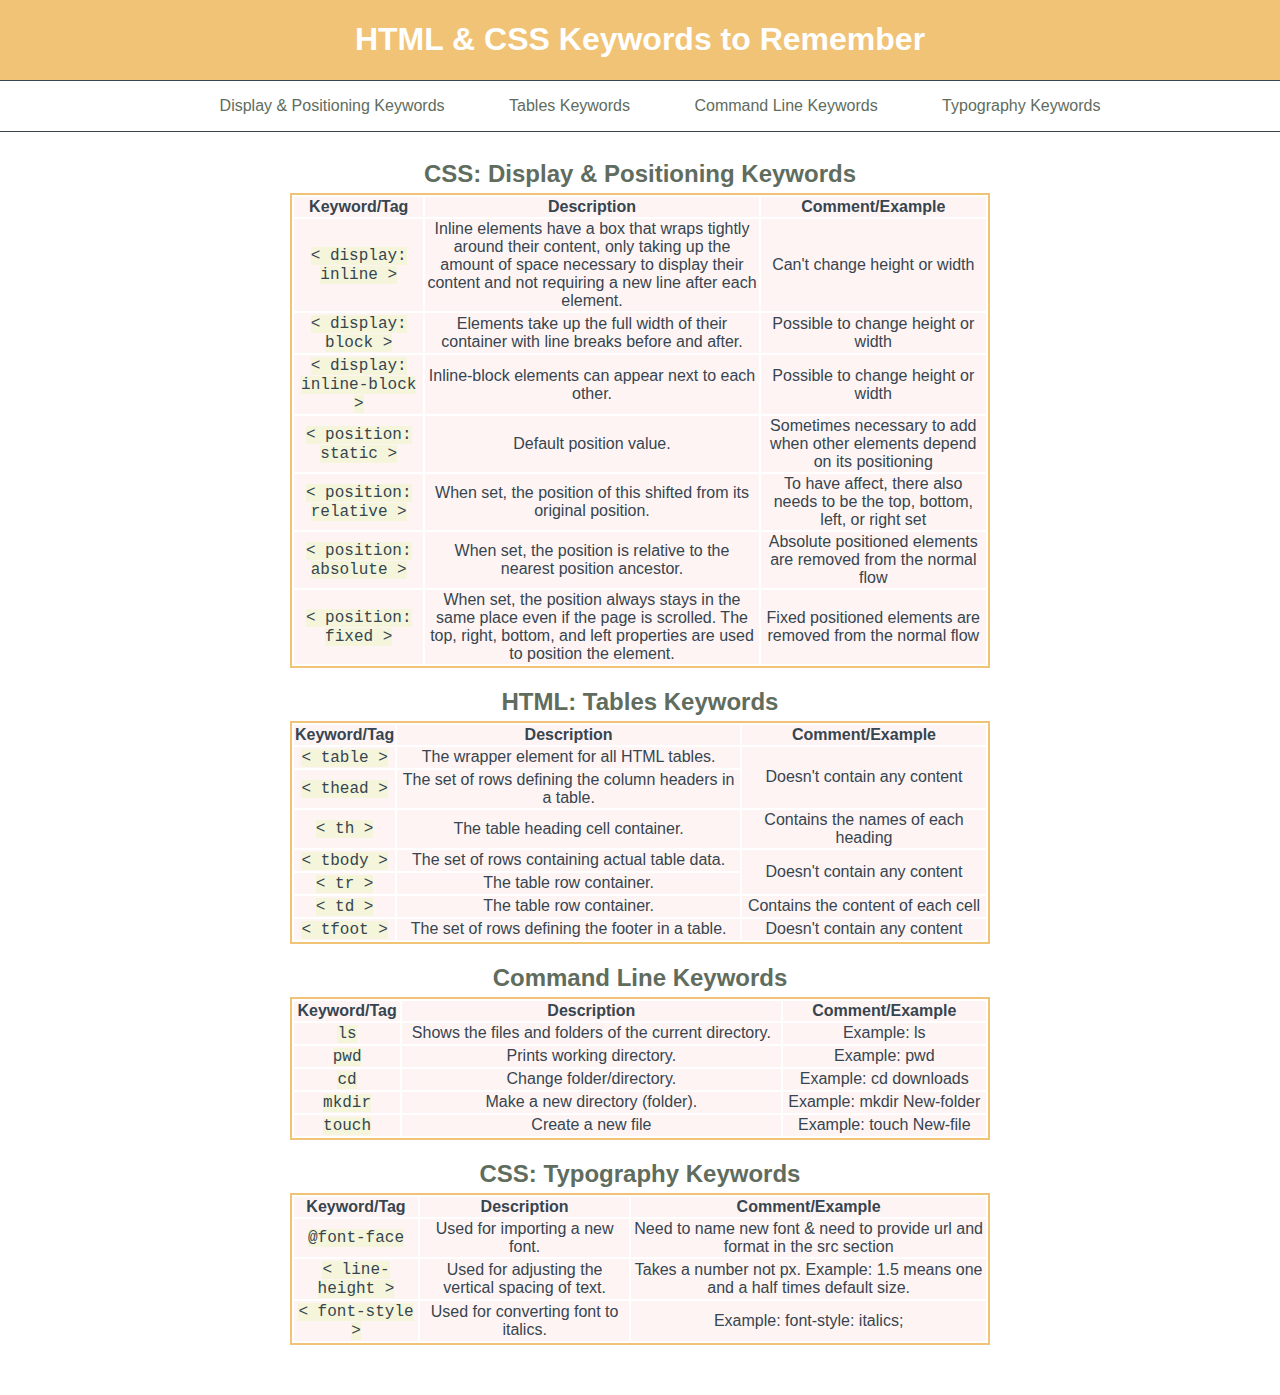
<file: index.html>
<!DOCTYPE html>
<html lang="en">
<head>
    <meta charset="UTF-8">
    <meta name="viewport" content="width=device-width, initial-scale=1.0">
    <title>HTML & CSS Keywords to Remember</title>
    <link rel="stylesheet" href="./resources/css/styles.css" type="text/css">
</head>
<body>
    <header>
        <h1><span id="capitalized">html & css</span> Keywords to Remember</h1>
        <nav class="navbar">
            <ul>
                <li><a href="#table1" title="Display & Positioning Keywords">Display & Positioning Keywords</a></li>
                <li><a href="#table2" title="Table Keywords">Tables Keywords</a></li>
                <li><a href="#table3" title="Command Line Keywords">Command Line Keywords</a></li>
                <li><a href="#table4" title="Typography Keywords">Typography Keywords</a></li>
            </ul>
        </nav>
    </header>
    <h2 id="table1title">CSS: Display & Positioning Keywords</h2>
    <table class="table" id="table1">
        <thead id="t1heading">
            <th>Keyword/Tag</th>
            <th>Description</th>
            <th>Comment/Example</th>
        </thead>
        <tbody>
            <tr>
                <td><span class="code">< display: inline ></span></td>
                <td>Inline elements have a box that wraps tightly around their content, only taking up the amount of space necessary to display their content and not requiring a new line after each element.</td>
                <td>Can't change height or width</td>
            </tr>
            <tr>
                <td><span class="code">< display: block ></span></td>
                <td>Elements take up the full width of their container with line breaks before and after.</td>
                <td>Possible to change height or width</td>
            </tr>
            <tr>
                <td><span class="code">< display: inline-block ></span></td>
                <td>Inline-block elements can appear next to each other.</td>
                <td>Possible to change height or width</td>
            </tr>
            <tr>
                <td><span class="code">< position: static ></span></td>
                <td>Default position value.</td>
                <td>Sometimes necessary to add when other elements depend on its positioning</td>
            </tr>
            <tr>
                <td><span class="code">< position: relative ></span></td>
                <td>When set, the position of this shifted from its original position.</td>
                <td>To have affect, there also needs to be the top, bottom, left, or right set</td>
            </tr>
            <tr>
                <td><span class="code">< position: absolute ></span></td>
                <td>When set, the position is relative to the nearest position ancestor.</td>
                <td>Absolute positioned elements are removed from the normal flow</td>
            </tr>
            <tr>
                <td><span class="code">< position: fixed ></span></td>
                <td>When set, the position always stays in the same place even if the page is scrolled. The top, right, bottom, and left properties are used to position the element.</td>
                <td>Fixed positioned elements are removed from the normal flow</td>
            </tr>
        </tbody>
    </table>
    <h2>HTML: Tables Keywords</h2>
    <table class="table" id="table2">
        <thead id="t2heading">
            <th>Keyword/Tag</th>
            <th>Description</th>
            <th>Comment/Example</th>
        </thead>
        <tbody>
            <tr>
                <td><span class="code">< table ></span></td>
                <td>The wrapper element for all HTML tables.</td>
                <td rowspan="2">Doesn't contain any content</td>
            </tr>
            <tr>
                <td><span class="code">< thead ></span></td>
                <td>The set of rows defining the column headers in a table.</td>
                <!-- <td>Can't change height or width</td> -->
            </tr>
            <tr>
                <td><span class="code">< th ></span></td>
                <td>The table heading cell container.</td>
                <td>Contains the names of each heading</td>
            </tr>
            <tr>
                <td><span class="code">< tbody ></span></td>
                <td>The set of rows containing actual table data.</td>
                <td rowspan="2">Doesn't contain any content</td>
            </tr>
            <tr>
                <td><span class="code">< tr ></span></td>
                <td>	The table row container.</td>
                <!-- <td>Can't change height or width</td> -->
            </tr>
            <tr>
                <td><span class="code">< td ></span></td>
                <td>The table row container.</td>
                <td>Contains the content of each cell</td>
            </tr>
            <tr>
                <td><span class="code">< tfoot ></span></td>
                <td>The set of rows defining the footer in a table.</td>
                <td>Doesn't contain any content</td>
            </tr>
        </tbody>
    </table>
    <h2>Command Line Keywords</h2>
    <table class="table" id="table3">
        <thead id="t3heading">
            <th>Keyword/Tag</th>
            <th>Description</th>
            <th>Comment/Example</th>
        </thead>
        <tbody>
            <tr>
                <td><span class="code">ls</span></td>
                <td>Shows the files and folders of the current directory.</td>
                <td>Example: ls</td>
            </tr>
            <tr>
                <td><span class="code"> pwd </span></td>
                <td>Prints working directory.</td>
                <td>Example: pwd</td>
            </tr>
            <tr>
                <td><span class="code">cd </span></td>
                <td>Change folder/directory.</td>
                <td>Example: cd downloads</td>
            </tr>
            <tr>
                <td><span class="code">mkdir</span></td>
                <td>Make a new directory (folder).</td>
                <td>Example: mkdir New-folder</td>
            </tr>
            <tr>
                <td><span class="code">touch</span></td>
                <td>Create a new file</td>
                <td>Example: touch New-file</td>
            </tr>
        </tbody>
    </table>
    <h2>CSS: Typography Keywords</h2>
    <table class="table" id="table4">
        <thead id="t4heading">
            <th>Keyword/Tag</th>
            <th>Description</th>
            <th>Comment/Example</th>
        </thead>
        <tbody>
            <tr>
                <td><span class="code"> @font-face </span></td>
                <td>Used for importing a new font.</td>
                <td>Need to name new font & need to provide url and format in the src section</td>
            </tr>
            <tr>
                <td><span class="code">< line-height ></span></td>
                <td>Used for adjusting the vertical spacing of text.</td>
                <td>Takes a number not px. Example: 1.5 means one and a half times default size.</td>
            </tr>
            <tr>
                <td><span class="code">< font-style ></span></td>
                <td>Used for converting font to italics.</td>
                <td>Example: font-style: italics; </td>
            </tr>
        </tbody>
    </table>
</body>
</html>
</file>
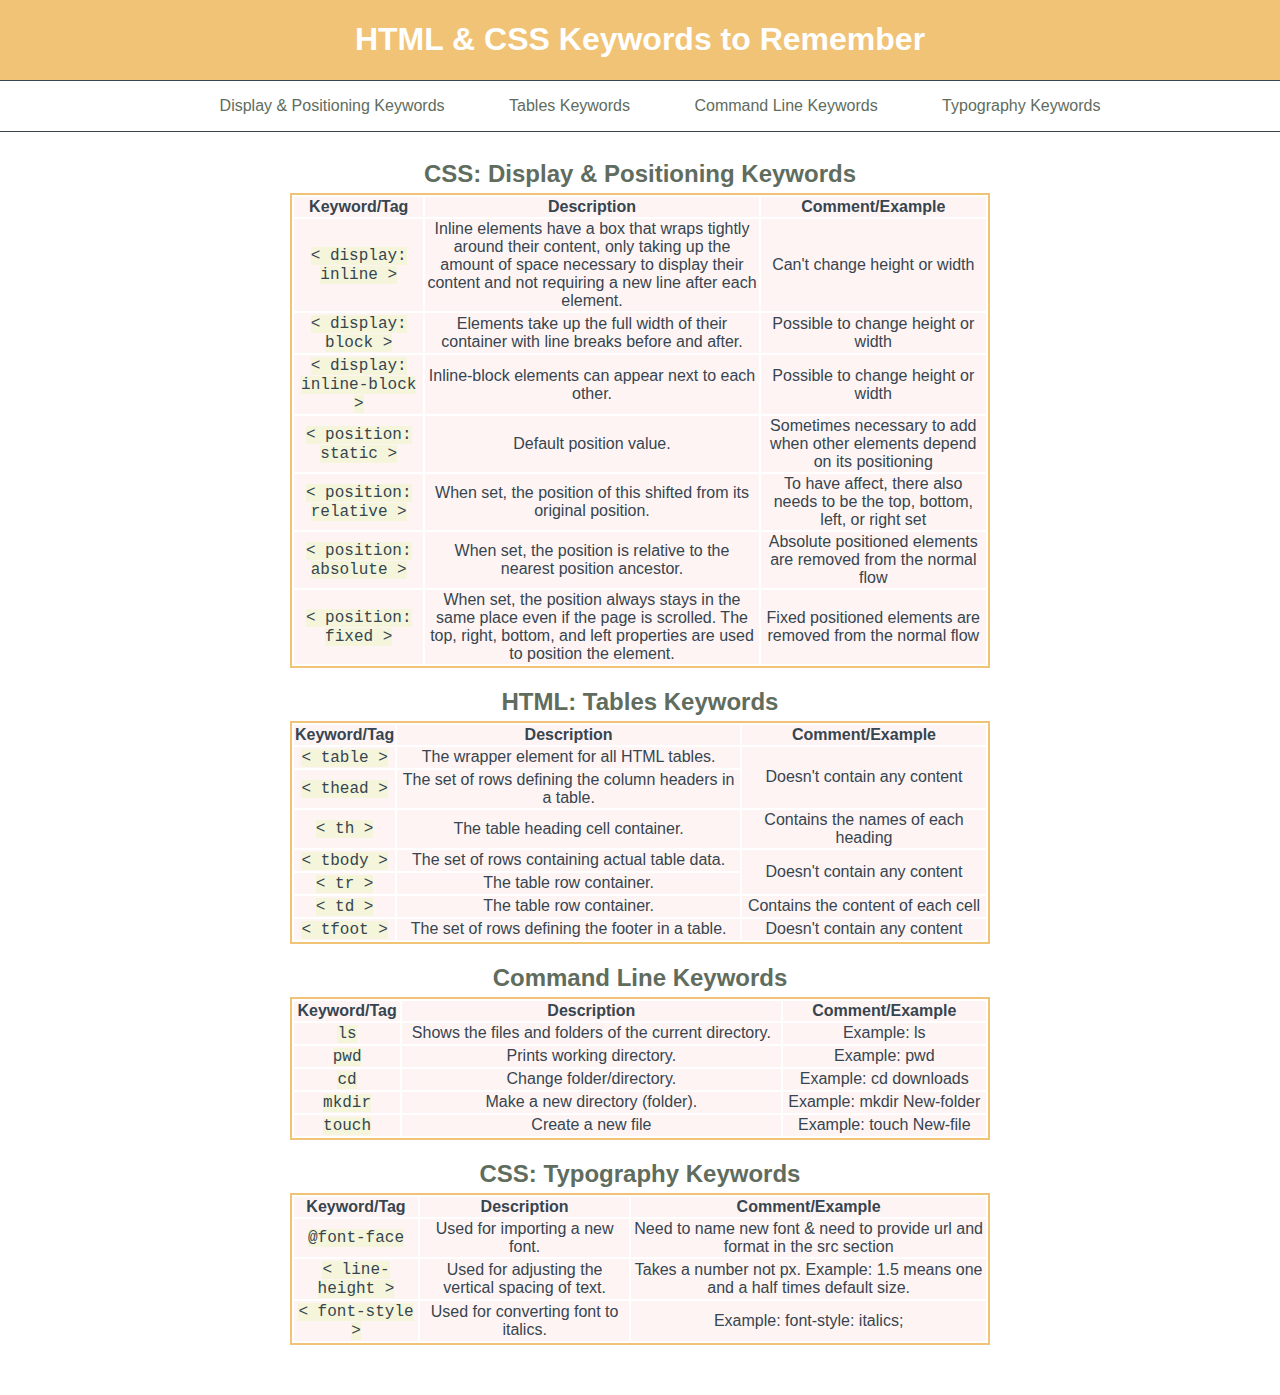
<file: html-css-cheatsheet-starting/index.html>
<!DOCTYPE html>
<html lang="en">
<head>
    <meta charset="UTF-8">
    <meta name="viewport" content="width=device-width, initial-scale=1.0">
    <title>HTML & CSS Keywords to Remember</title>
    <link rel="stylesheet" href="./resources/css/styles.css" type="text/css">
</head>
<body>
    <header>
        <h1><span id="capitalized">html & css</span> Keywords to Remember</h1>
        <nav class="navbar">
            <ul>
                <li><a href="#table1">Display & Positioning Keywords</a></li>
                <li><a href="#table2">Tables Keywords</a></li>
                <li><a href="#table3">Command Line Keywords</a></li>
                <li><a href="#table4">Typography Keywords</a></li>
            </ul>
        </nav>
    </header>
    <h2 id="table1title">CSS: Display & Positioning Keywords</h2>
    <table class="table" id="table1">
        <thead id="t1heading">
            <th>Keyword/Tag</th>
            <th>Description</th>
            <th>Comment/Example</th>
        </thead>
        <tbody>
            <tr>
                <td><span class="code">< display: inline ></span></td>
                <td>Inline elements have a box that wraps tightly around their content, only taking up the amount of space necessary to display their content and not requiring a new line after each element.</td>
                <td>Can't change height or width</td>
            </tr>
            <tr>
                <td><span class="code">< display: block ></span></td>
                <td>Elements take up the full width of their container with line breaks before and after.</td>
                <td>Possible to change height or width</td>
            </tr>
            <tr>
                <td><span class="code">< display: inline-block ></span></td>
                <td>Inline-block elements can appear next to each other.</td>
                <td>Possible to change height or width</td>
            </tr>
            <tr>
                <td><span class="code">< position: static ></span></td>
                <td>Default position value.</td>
                <td>Sometimes necessary to add when other elements depend on its positioning</td>
            </tr>
            <tr>
                <td><span class="code">< position: relative ></span></td>
                <td>When set, the position of this shifted from its original position.</td>
                <td>To have affect, there also needs to be the top, bottom, left, or right set</td>
            </tr>
            <tr>
                <td><span class="code">< position: absolute ></span></td>
                <td>When set, the position is relative to the nearest position ancestor.</td>
                <td>Absolute positioned elements are removed from the normal flow</td>
            </tr>
            <tr>
                <td><span class="code">< position: fixed ></span></td>
                <td>When set, the position always stays in the same place even if the page is scrolled. The top, right, bottom, and left properties are used to position the element.</td>
                <td>Fixed positioned elements are removed from the normal flow</td>
            </tr>
        </tbody>
    </table>
    <h2>HTML: Tables Keywords</h2>
    <table class="table" id="table2">
        <thead id="t2heading">
            <th>Keyword/Tag</th>
            <th>Description</th>
            <th>Comment/Example</th>
        </thead>
        <tbody>
            <tr>
                <td><span class="code">< table ></span></td>
                <td>The wrapper element for all HTML tables.</td>
                <td rowspan="2">Doesn't contain any content</td>
            </tr>
            <tr>
                <td><span class="code">< thead ></span></td>
                <td>The set of rows defining the column headers in a table.</td>
                <!-- <td>Can't change height or width</td> -->
            </tr>
            <tr>
                <td><span class="code">< th ></span></td>
                <td>The table heading cell container.</td>
                <td>Contains the names of each heading</td>
            </tr>
            <tr>
                <td><span class="code">< tbody ></span></td>
                <td>The set of rows containing actual table data.</td>
                <td rowspan="2">Doesn't contain any content</td>
            </tr>
            <tr>
                <td><span class="code">< tr ></span></td>
                <td>	The table row container.</td>
                <!-- <td>Can't change height or width</td> -->
            </tr>
            <tr>
                <td><span class="code">< td ></span></td>
                <td>The table row container.</td>
                <td>Contains the content of each cell</td>
            </tr>
            <tr>
                <td><span class="code">< tfoot ></span></td>
                <td>The set of rows defining the footer in a table.</td>
                <td>Doesn't contain any content</td>
            </tr>
        </tbody>
    </table>
    <h2>Command Line Keywords</h2>
    <table class="table" id="table3">
        <thead id="t3heading">
            <th>Keyword/Tag</th>
            <th>Description</th>
            <th>Comment/Example</th>
        </thead>
        <tbody>
            <tr>
                <td><span class="code">ls</span></td>
                <td>Shows the files and folders of the current directory.</td>
                <td>Example: ls</td>
            </tr>
            <tr>
                <td><span class="code"> pwd </span></td>
                <td>Prints working directory.</td>
                <td>Example: pwd</td>
            </tr>
            <tr>
                <td><span class="code">cd </span></td>
                <td>Change folder/directory.</td>
                <td>Example: cd downloads</td>
            </tr>
            <tr>
                <td><span class="code">mkdir</span></td>
                <td>Make a new directory (folder).</td>
                <td>Example: mkdir New-folder</td>
            </tr>
            <tr>
                <td><span class="code">touch</span></td>
                <td>Create a new file</td>
                <td>Example: touch New-file</td>
            </tr>
        </tbody>
    </table>
    <h2>CSS: Typography Keywords</h2>
    <table class="table" id="table4">
        <thead id="t4heading">
            <th>Keyword/Tag</th>
            <th>Description</th>
            <th>Comment/Example</th>
        </thead>
        <tbody>
            <tr>
                <td><span class="code"> @font-face </span></td>
                <td>Used for importing a new font.</td>
                <td>Need to name new font & need to provide url and format in the src section</td>
            </tr>
            <tr>
                <td><span class="code">< line-height ></span></td>
                <td>Used for adjusting the vertical spacing of text.</td>
                <td>Takes a number not px. Example: 1.5 means one and a half times default size.</td>
            </tr>
            <tr>
                <td><span class="code">< font-style ></span></td>
                <td>Used for converting font to italics.</td>
                <td>Example: font-style: italics; </td>
            </tr>
        </tbody>
    </table>
</body>
</html>
</file>
<file: resources/css/styles.css>
* {
    color: #36454F;
    text-align: center;
    font-family: Arial, Helvetica, sans-serif;
}

.navbar {
    background-color: white;
    border-top: solid 1px#36454F;
    border-bottom: solid 1px#36454F;
}

.navbar li {
    display: inline-block;
    padding: 0 30px;
}

.navbar a {
    text-decoration: none;
    color: #606C5D;
}

a:hover {
    color: red;
}

h1 #capitalized {
    text-transform: uppercase;
    color: white;
}

h1 {
    color: white;
}

header {
    position: fixed;
    width: 100%;
    background-color: #F1C376;
    top: 0;
    left: 0;
    color: white;
}


#table1title {
    margin-top: 160px;
}

h2 {
    color: #606C5D;
    margin-bottom: 5px;
}

.table {
    border: 2px solid #F1C376;
    width: 700px;
    margin: 0 auto;
}

tr {
    background-color: #FFF4F4;
}

.code {
  font-family: 'Courier New', Courier, monospace;
  background-color: beige;  
}

#table4 {
    margin-bottom: 50px;
}
</file>
<file: html-css-cheatsheet-starting/resources/css/styles.css>
* {
    color: #36454F;
    text-align: center;
    font-family: Arial, Helvetica, sans-serif;
}

.navbar {
    background-color: white;
    border-top: solid 1px#36454F;
    border-bottom: solid 1px#36454F;
}

.navbar li {
    display: inline-block;
    padding: 0 30px;
}

.navbar a {
    text-decoration: none;
    color: #606C5D;
}

a:hover {
    color: red;
}

h1 #capitalized {
    text-transform: uppercase;
    color: white;
}

h1 {
    color: white;
}

header {
    position: fixed;
    width: 100%;
    background-color: #F1C376;
    top: 0;
    left: 0;
    color: white;
}


#table1title {
    margin-top: 160px;
}

h2 {
    color: #606C5D;
    margin-bottom: 5px;
}

.table {
    border: 2px solid #F1C376;
    width: 700px;
    margin: 0 auto;
}

tr {
    background-color: #FFF4F4;
}

.code {
  font-family: 'Courier New', Courier, monospace;
  background-color: beige;  
}

#table4 {
    margin-bottom: 50px;
}
</file>
